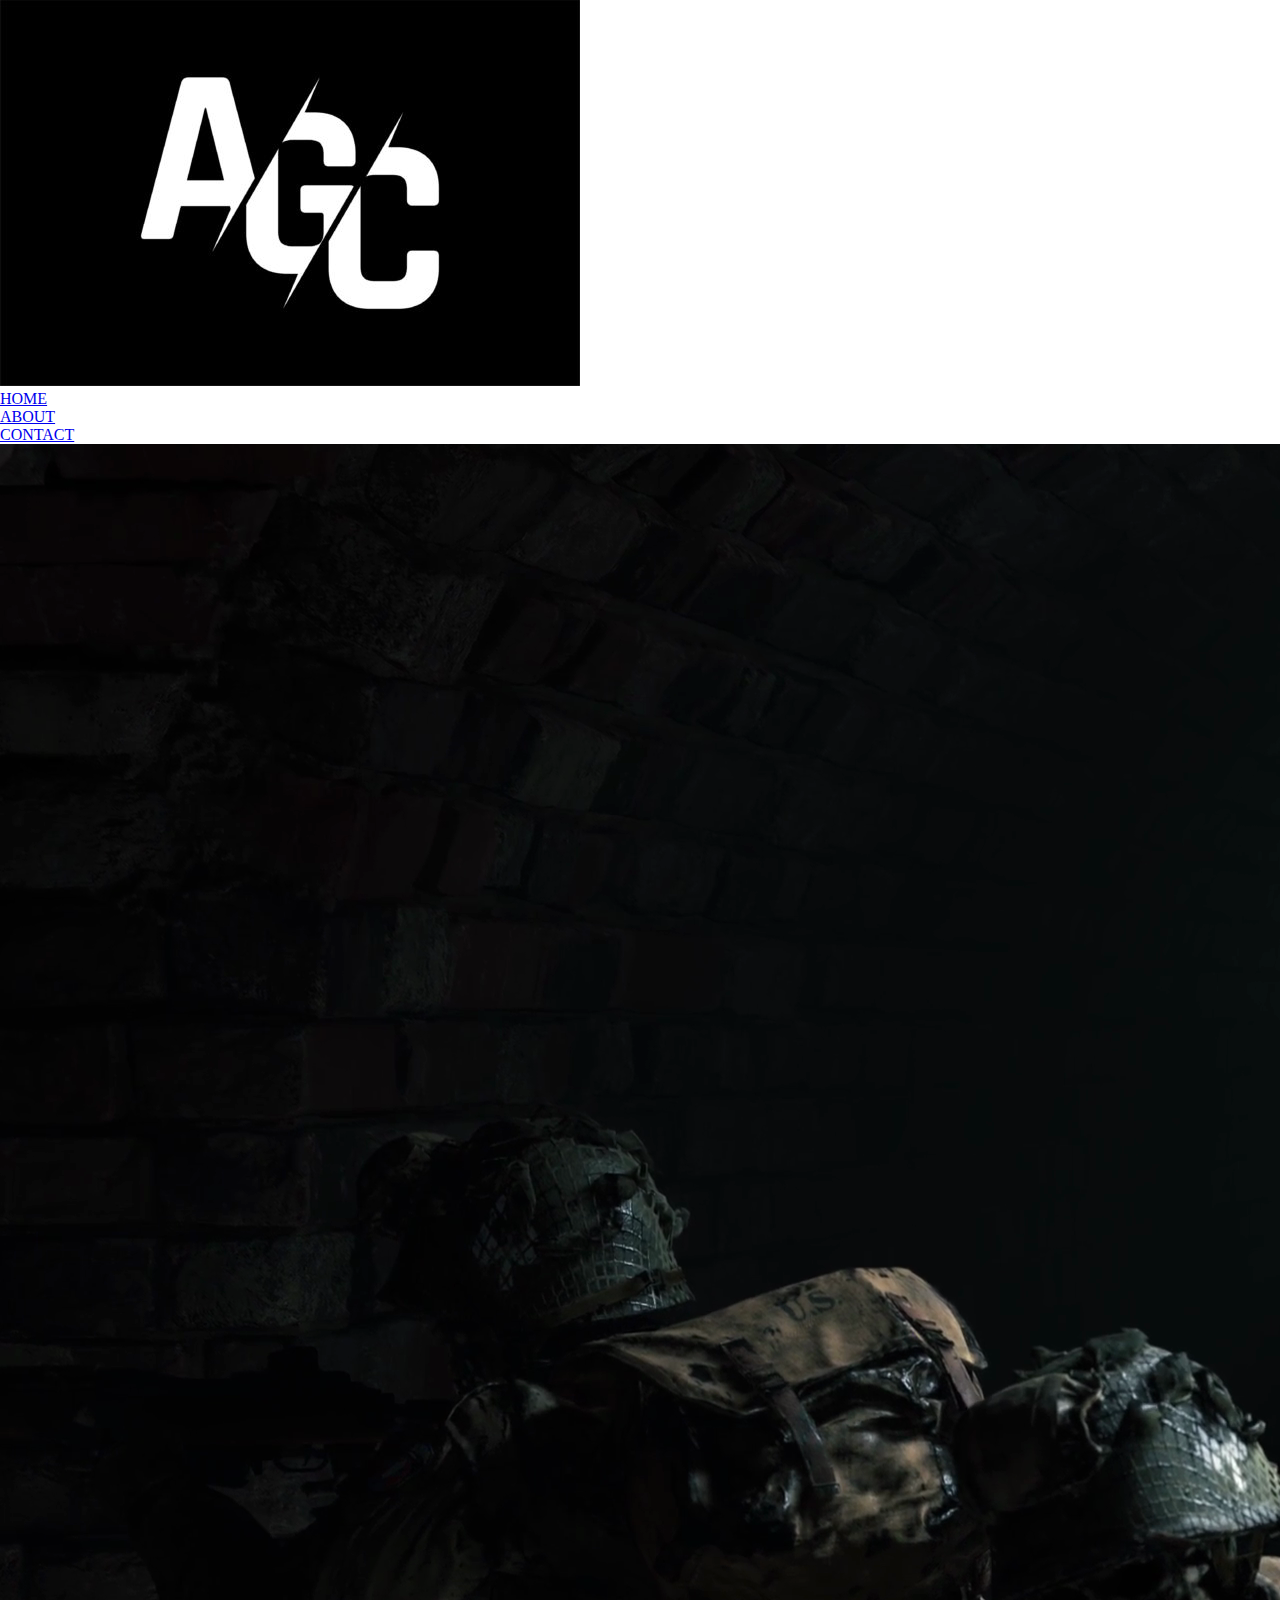
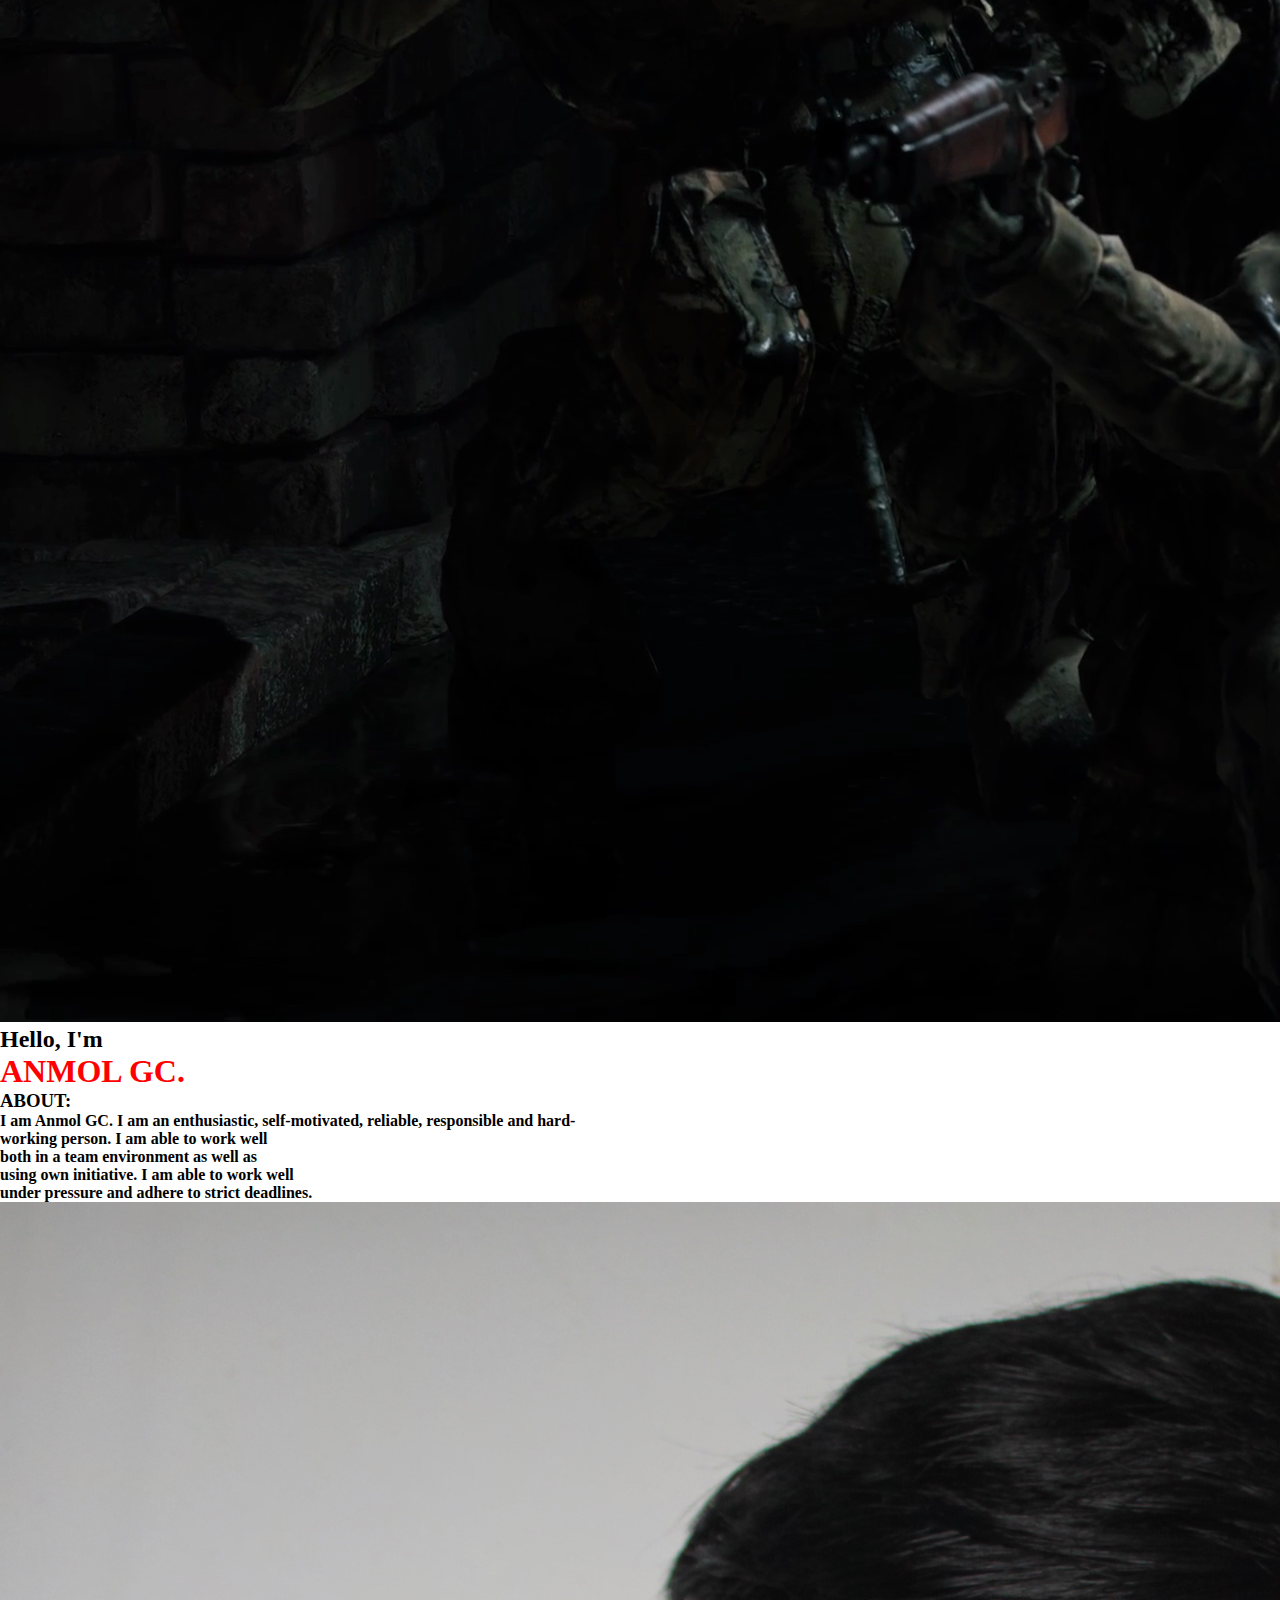
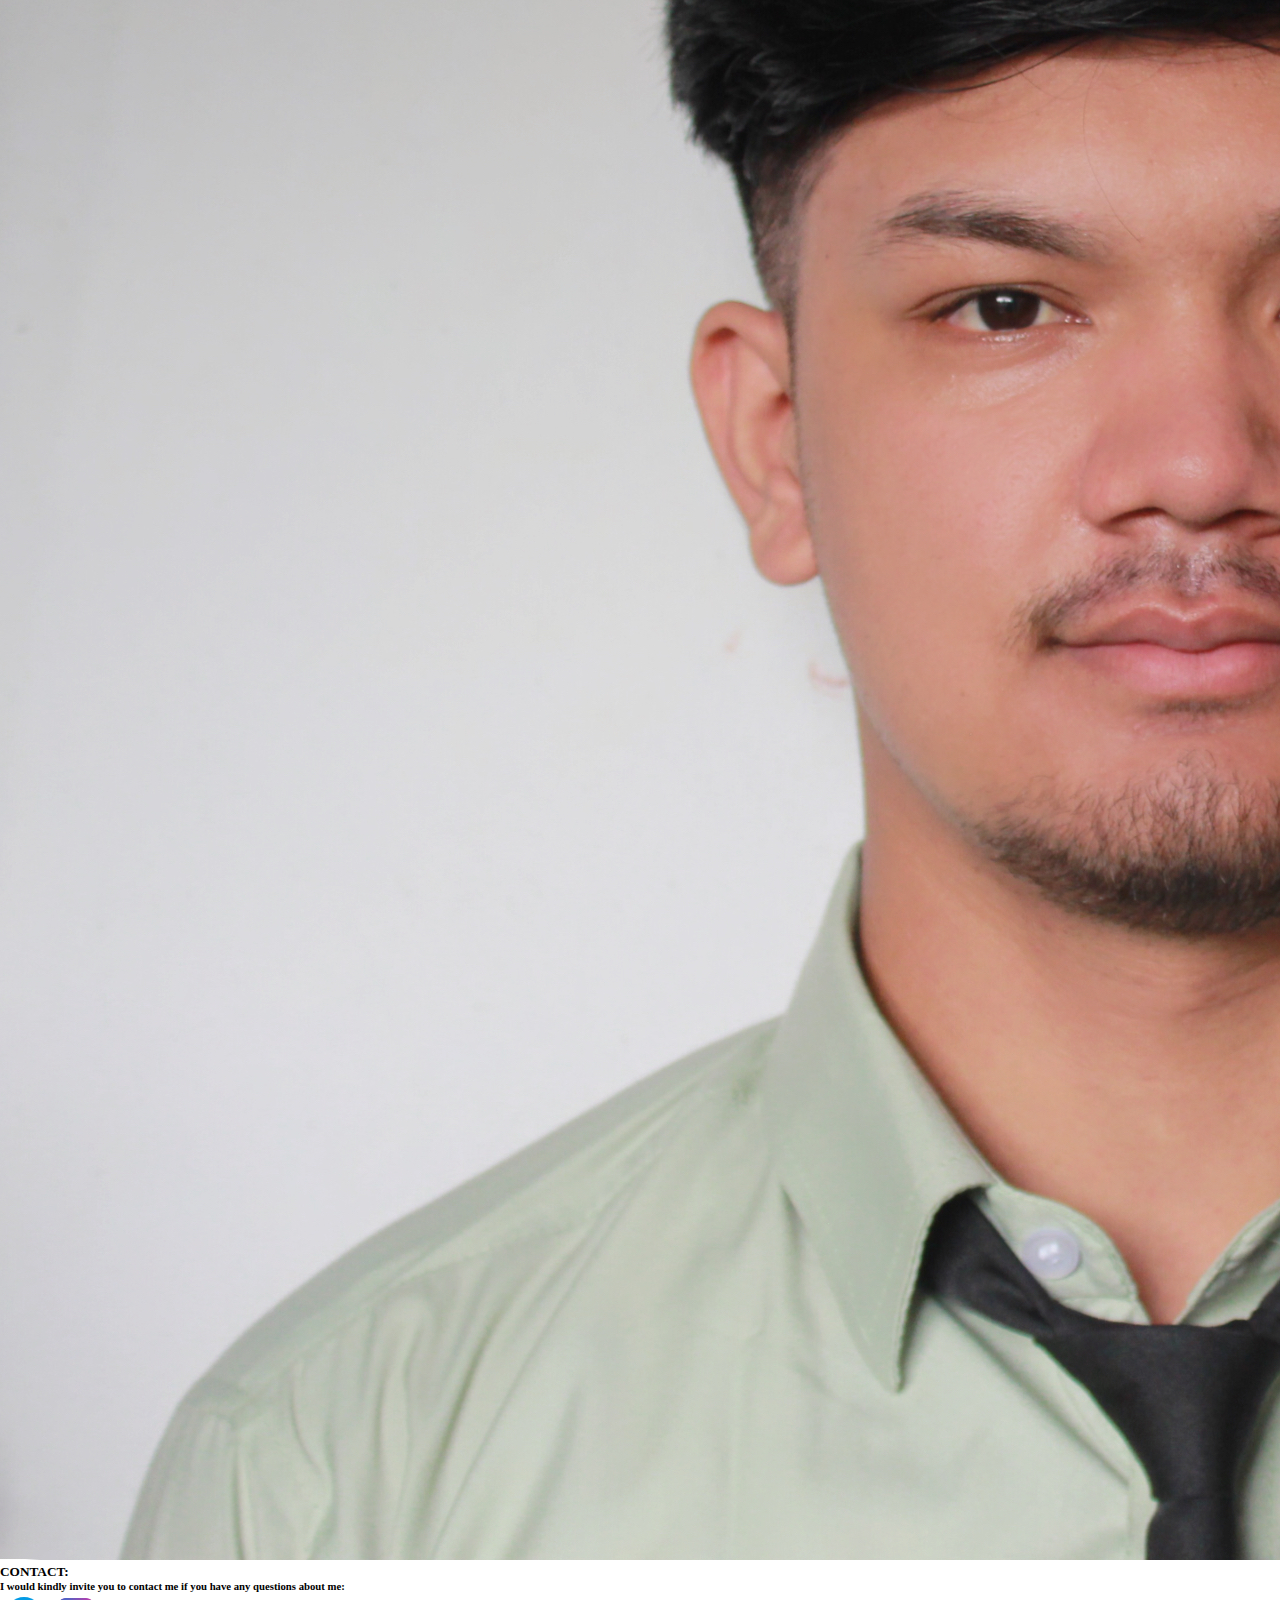
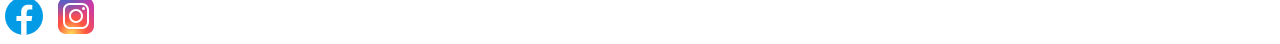
<file: index.html>
<!DOCTYPE html>
<html lang="en">
<head>
    <meta charset="UTF-8">
    <meta http-equiv="X-UA-Compatible" content="IE=edge">
    <meta name="viewport" content="width=device-width, initial-scale=1.0">
    <link rel="stylesheet" href="style.css">
    <title>ANMOL GC</title>
</head>
<body>
    <!-- <nav>
        <img src="images/AGCs.jpg" class="logo">
        <ul>
            <li><a href="#">HOME</a></li>
            <li><a href="#about">ABOUT</a></li>
            <li><a href="#contact">CONTACT</a></li>
        </ul>
    </nav> -->

    <!-- Navbar -->
    <div class="side">
        <div class="bar">
            <img src="images/AGCs.jpg" alt="img">
            <ul>
                <li><a href="#">HOME</a></li>
                <li><a href="#about">ABOUT</a></li>
                <li><a href="#contact">CONTACT</a></li>
            </ul>
        </div>
    </div>

    <main>
        <!-- Home -->
        <section>
            <div class="cadet" id="home">
                <img src="images/cadet.png" class="img">
                <h2 class="im">Hello, I'm</h2>
                <h1 class="name">ANMOL GC.</h1>
            </div>
        </section>

        <!-- About -->
        <section class="about" id="about">
            <h3>ABOUT:</h3>
            <h4>I am Anmol GC.
                I am an enthusiastic, self-motivated, reliable, responsible and hard-</br> working person. 
                I am able to work well </br>both in a team environment as well as </br>using own initiative. 
                I am able to work well </br>under pressure and adhere to strict deadlines.
            </h4>
            <img src="images/hi.jpg" class="me">
        </section>

        <!-- Contact -->
        <section class="contact" id="contact">
            <h5>CONTACT:</h5>
            <h6>I would kindly invite you to contact me if you have any questions about me:</h6>
    
            <a href="https://www.facebook.com/anmol.gc1207/" class="fb" target="_blank"><svg xmlns="http://www.w3.org/2000/svg" viewBox="0 0 48 48" width="48px" height="48px"><path fill="#039be5" d="M24 5A19 19 0 1 0 24 43A19 19 0 1 0 24 5Z"/><path fill="#fff" d="M26.572,29.036h4.917l0.772-4.995h-5.69v-2.73c0-2.075,0.678-3.915,2.619-3.915h3.119v-4.359c-0.548-0.074-1.707-0.236-3.897-0.236c-4.573,0-7.254,2.415-7.254,7.917v3.323h-4.701v4.995h4.701v13.729C22.089,42.905,23.032,43,24,43c0.875,0,1.729-0.08,2.572-0.194V29.036z"/></svg></a>
            
            <a href="https://www.instagram.com/anm01.gc/" class="ig" target="_blank"><svg xmlns="http://www.w3.org/2000/svg" viewBox="0 0 48 48" width="48px" height="48px"><radialGradient id="yOrnnhliCrdS2gy~4tD8ma" cx="19.38" cy="42.035" r="44.899" gradientUnits="userSpaceOnUse"><stop offset="0" stop-color="#fd5"/><stop offset=".328" stop-color="#ff543f"/><stop offset=".348" stop-color="#fc5245"/><stop offset=".504" stop-color="#e64771"/><stop offset=".643" stop-color="#d53e91"/><stop offset=".761" stop-color="#cc39a4"/><stop offset=".841" stop-color="#c837ab"/></radialGradient><path fill="url(#yOrnnhliCrdS2gy~4tD8ma)" d="M34.017,41.99l-20,0.019c-4.4,0.004-8.003-3.592-8.008-7.992l-0.019-20 c-0.004-4.4,3.592-8.003,7.992-8.008l20-0.019c4.4-0.004,8.003,3.592,8.008,7.992l0.019,20 C42.014,38.383,38.417,41.986,34.017,41.99z"/><radialGradient id="yOrnnhliCrdS2gy~4tD8mb" cx="11.786" cy="5.54" r="29.813" gradientTransform="matrix(1 0 0 .6663 0 1.849)" gradientUnits="userSpaceOnUse"><stop offset="0" stop-color="#4168c9"/><stop offset=".999" stop-color="#4168c9" stop-opacity="0"/></radialGradient><path fill="url(#yOrnnhliCrdS2gy~4tD8mb)" d="M34.017,41.99l-20,0.019c-4.4,0.004-8.003-3.592-8.008-7.992l-0.019-20 c-0.004-4.4,3.592-8.003,7.992-8.008l20-0.019c4.4-0.004,8.003,3.592,8.008,7.992l0.019,20 C42.014,38.383,38.417,41.986,34.017,41.99z"/><path fill="#fff" d="M24,31c-3.859,0-7-3.14-7-7s3.141-7,7-7s7,3.14,7,7S27.859,31,24,31z M24,19c-2.757,0-5,2.243-5,5 s2.243,5,5,5s5-2.243,5-5S26.757,19,24,19z"/><circle cx="31.5" cy="16.5" r="1.5" fill="#fff"/><path fill="#fff" d="M30,37H18c-3.859,0-7-3.14-7-7V18c0-3.86,3.141-7,7-7h12c3.859,0,7,3.14,7,7v12 C37,33.86,33.859,37,30,37z M18,13c-2.757,0-5,2.243-5,5v12c0,2.757,2.243,5,5,5h12c2.757,0,5-2.243,5-5V18c0-2.757-2.243-5-5-5H18z"/></svg></a>
        </section>
    </main>
</body>
</html>
</file>
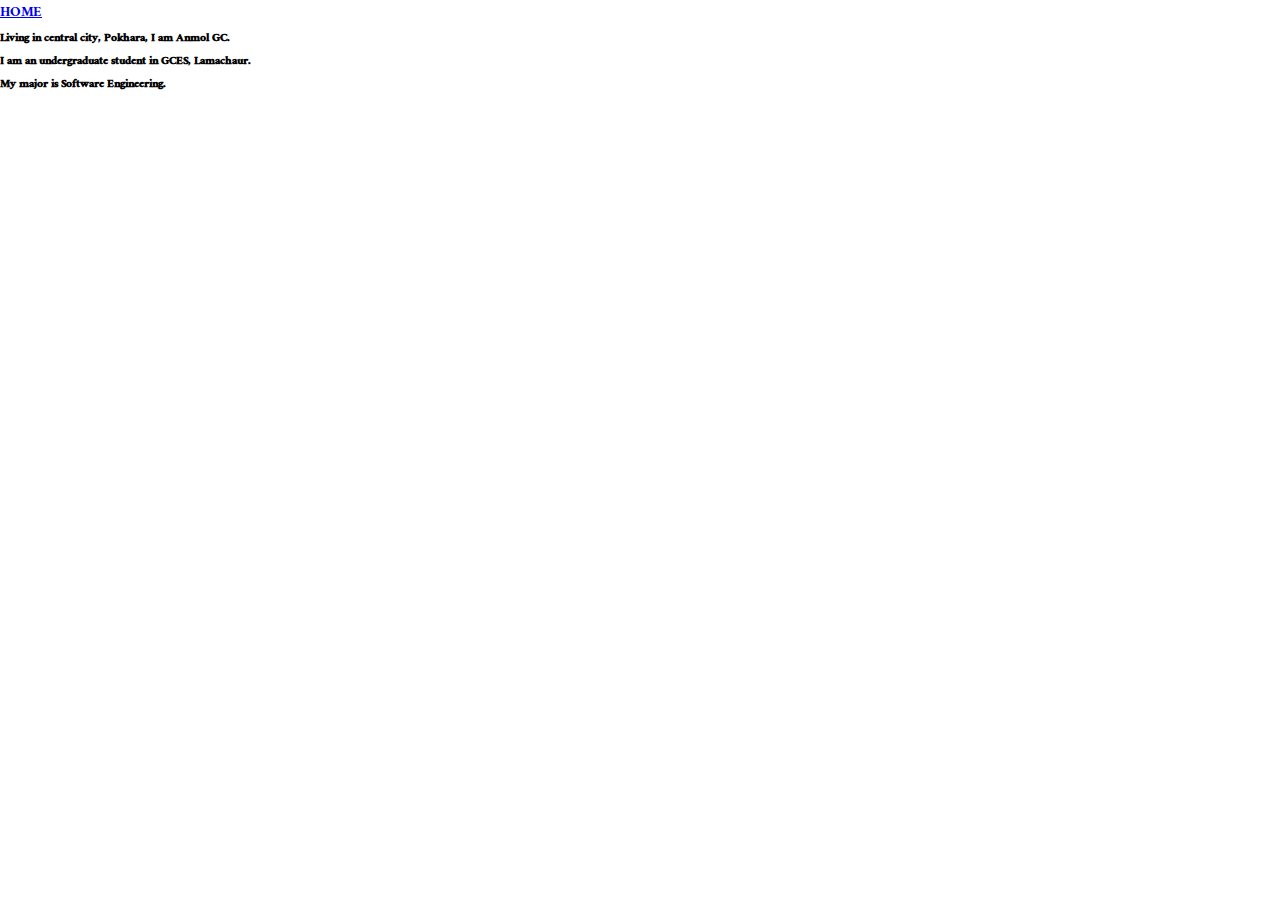
<file: about.html>
<!DOCTYPE html>
<html lang="en">
<head>
    <title>ABOUT ME</title>
        <link rel="stylesheet" href="style.css">
        <link rel="preconnect" href="https://fonts.googleapis.com">
        <link rel="preconnect" href="https://fonts.gstatic.com" crossorigin>
        <link href="https://fonts.googleapis.com/css2?family=Ramaraja&display=swap" rel="stylesheet">
</head>
<body>
<div class="be">
    <div class="linka">
    <ul>
        <li><a href="index.html">HOME</a></li>
    </ul>
    </div>
    <div class="myself">
        <h5>Living in central city, Pokhara, I am Anmol GC.</h5>
        <h5>I am an undergraduate student in GCES, Lamachaur.</h5>
        <h5>My major is Software Engineering.</h5>
    </div>
</div>
</body>
</html>
</file>
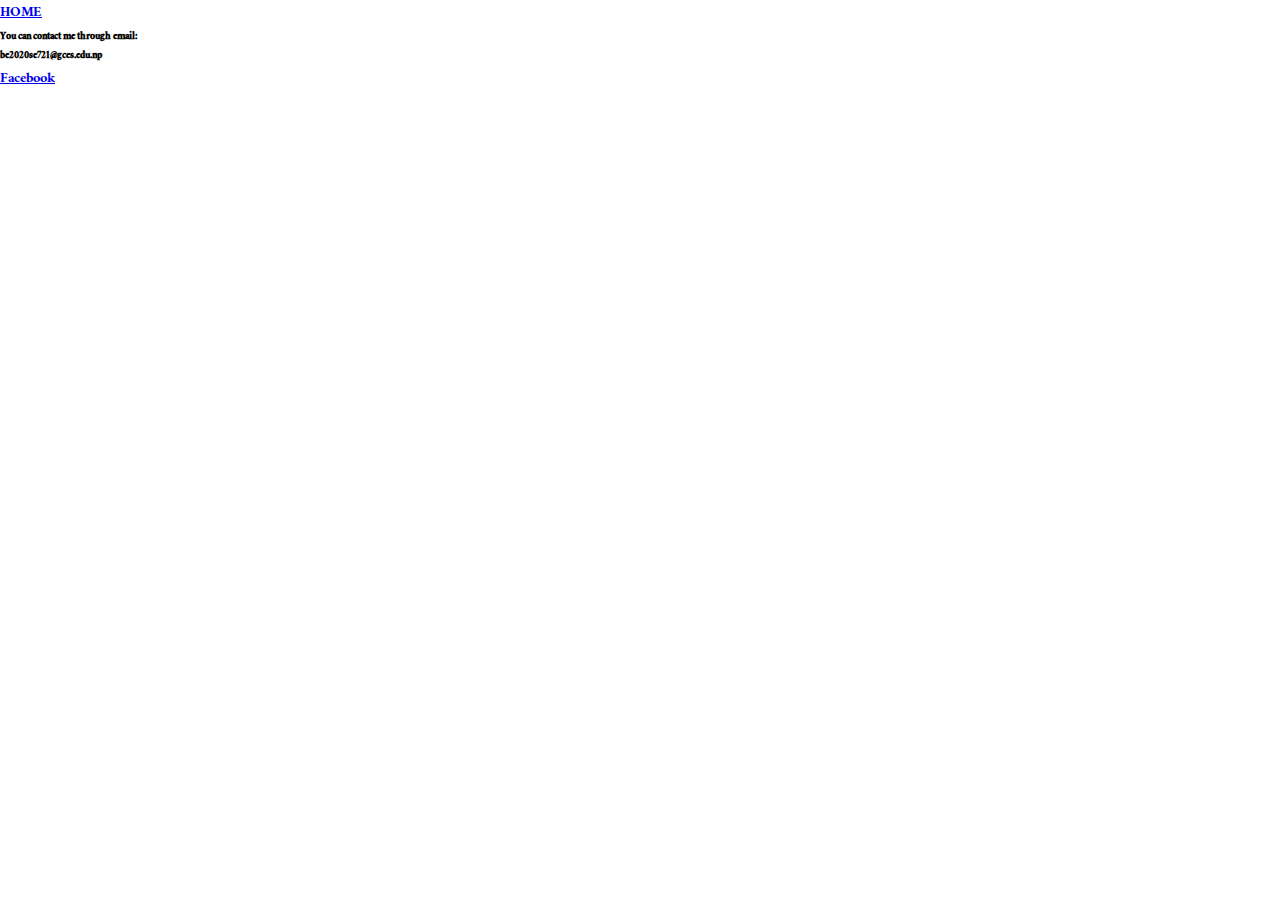
<file: contact.html>
<!DOCTYPE html>
<html lang="en">
<head>
    <title>CONTACT ME</title>
        <link rel="stylesheet" href="style.css">
        <link rel="preconnect" href="https://fonts.googleapis.com">
        <link rel="preconnect" href="https://fonts.gstatic.com" crossorigin>
        <link href="https://fonts.googleapis.com/css2?family=Ramaraja&display=swap" rel="stylesheet">
</head>
<body>
<div class="se">
    <div class="linkc">
    <ul>
        <li><a href="index.html">HOME</a></li>
    </ul>
    </div>
    <div class="phone"></div>
        <h6>You can contact me through email:</h6>
                <h6>        be2020se721@ gces.edu.np</h6>
    <div class="linkf">
        <ul>
            <li><a href = "https://www.facebook.com/anmol.gc1207/">Facebook</a></li>
        </ul>
    </div>
    </div>
</body>
</html>
</file>
<file: style.css>
*{
    margin: 0;
    padding: 0;
    font-family: 'Ramaraja', serif;
}
.header{
    height: 100vh;
    width: 100%;
    background-image: url(images/anmo.JPG);
    background-size: cover;
    background-position: center;
}
nav{
    display: flex;
    padding: 2% 6%;
    justify-content: space-between;
    align-items: center;
}
nav img{
    width: 300px;
}
.nav-links{
    flex: 3;
    text-align: right;
}
.nav-links ul li{
    list-style: none;
    display: inline-block;
    padding: 8px 12px;
    position: relative;
}
.nav-links ul li a{
    color: white;
    text-decoration: none;
    font-size: 40px;
}
.nav-links ul li::after{
    content: '';
    width: 0%;
    height: 2px;
    background: red;
    display: block;
    margin: auto;
    transition: 0.5s;
}
.nav-links ul li:hover::after{
    width: 100%;
}
.content{
    position: absolute;
    top: 70%;
    left: 50%;
    transform: translateY(-50%);
}
h1{
    color: red;
    margin: 20px 20px 20px 50px 50px;
    font-size: xx-large;
}
</file>
